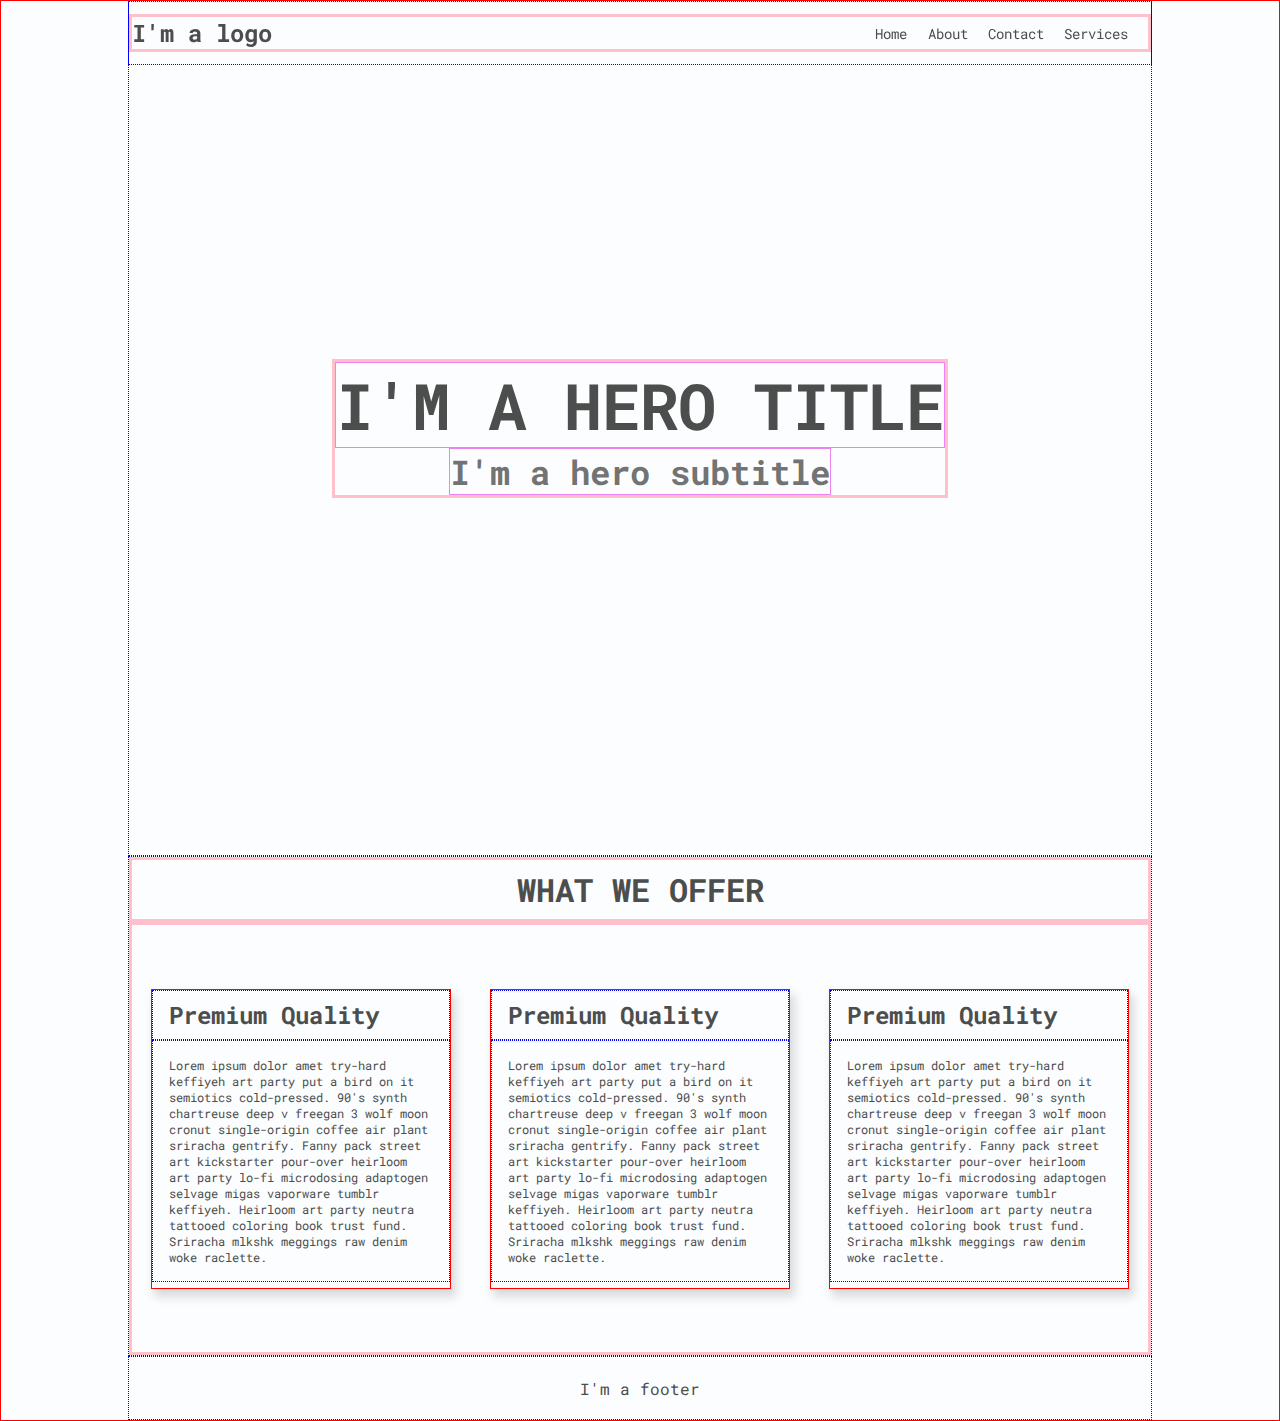
<file: index.html>
<html lang="en">
<head>
  <meta charset="UTF-8">
  <meta name="viewport" content="width=device-width, initial-scale=1.0">
  <meta http-equiv="X-UA-Compatible" content="ie=edge">
  <title>Responsive Wireframe Website</title>
  <link rel="stylesheet" href="./css/reset.css">
  <link rel="stylesheet" href="./css/wireframe.css">
</head>
<body>
  <div class="wireframe border">
    <div class="maxWidth__1024 flex-column">
      <nav class="navigation flex-row border2">
        <div class="navigation__content flex-row border3">
          <h2>I'm a logo</h2>
          <ul>
            <li><a class="nav-link" href=""> Home </a></li>
            <li><a class="nav-link" href=""> About </a></li>
            <li><a class="nav-link" href=""> Contact </a></li>
            <li><a class="nav-link" href=""> Services </a></li>
          </ul>
        </div>
      </nav>
      <div class="hero border2">
        <div class="hero__header border3">
          <div class="title border4">
            <h1>I'M A HERO TITLE</h1>
          </div>
          <div class="subTitle border4">
            <h3>I'm a hero subtitle</h3>
          </div>
        </div>
      </div>
      <div class="services border2">
        <div class="services__header border3">
          <div class="title">
            <h1>WHAT WE OFFER</h1>
          </div>
        </div>
        <div class="services__container border3">
          <div class="service border">
            <div class="service__header border2"><h2>Premium Quality</h2></div>
            <div class="service__body border2">
              <p>
                Lorem ipsum dolor amet try-hard keffiyeh art party put a bird 
                on it semiotics cold-pressed. 90's synth chartreuse deep v 
                freegan 3 wolf moon cronut single-origin coffee air plant 
                sriracha gentrify. Fanny pack street art kickstarter pour-over 
                heirloom art party lo-fi microdosing adaptogen selvage migas 
                vaporware tumblr keffiyeh. Heirloom art party neutra tattooed 
                coloring book trust fund. Sriracha mlkshk meggings raw denim woke 
                raclette.
              </p>
            </div>
          </div>
          <div class="service border">
              <div class="service__header border2"><h2>Premium Quality</h2></div>
              <div class="service__body border2">
                <p>
                  Lorem ipsum dolor amet try-hard keffiyeh art party put a bird 
                  on it semiotics cold-pressed. 90's synth chartreuse deep v 
                  freegan 3 wolf moon cronut single-origin coffee air plant 
                  sriracha gentrify. Fanny pack street art kickstarter pour-over 
                  heirloom art party lo-fi microdosing adaptogen selvage migas 
                  vaporware tumblr keffiyeh. Heirloom art party neutra tattooed 
                  coloring book trust fund. Sriracha mlkshk meggings raw denim woke 
                  raclette.
                </p>
              </div>
            </div>
            <div class="service border">
                <div class="service__header border2"><h2>Premium Quality</h2></div>
                <div class="service__body border2">
                  <p>
                    Lorem ipsum dolor amet try-hard keffiyeh art party put a bird 
                    on it semiotics cold-pressed. 90's synth chartreuse deep v 
                    freegan 3 wolf moon cronut single-origin coffee air plant 
                    sriracha gentrify. Fanny pack street art kickstarter pour-over 
                    heirloom art party lo-fi microdosing adaptogen selvage migas 
                    vaporware tumblr keffiyeh. Heirloom art party neutra tattooed 
                    coloring book trust fund. Sriracha mlkshk meggings raw denim woke 
                    raclette.
                  </p>
                </div>
              </div>
        </div>
      </div>
        <footer class="border2">
          <p>I'm a footer</p>
        </footer>
    </div>
  </div>
</body>
</html>
</file>
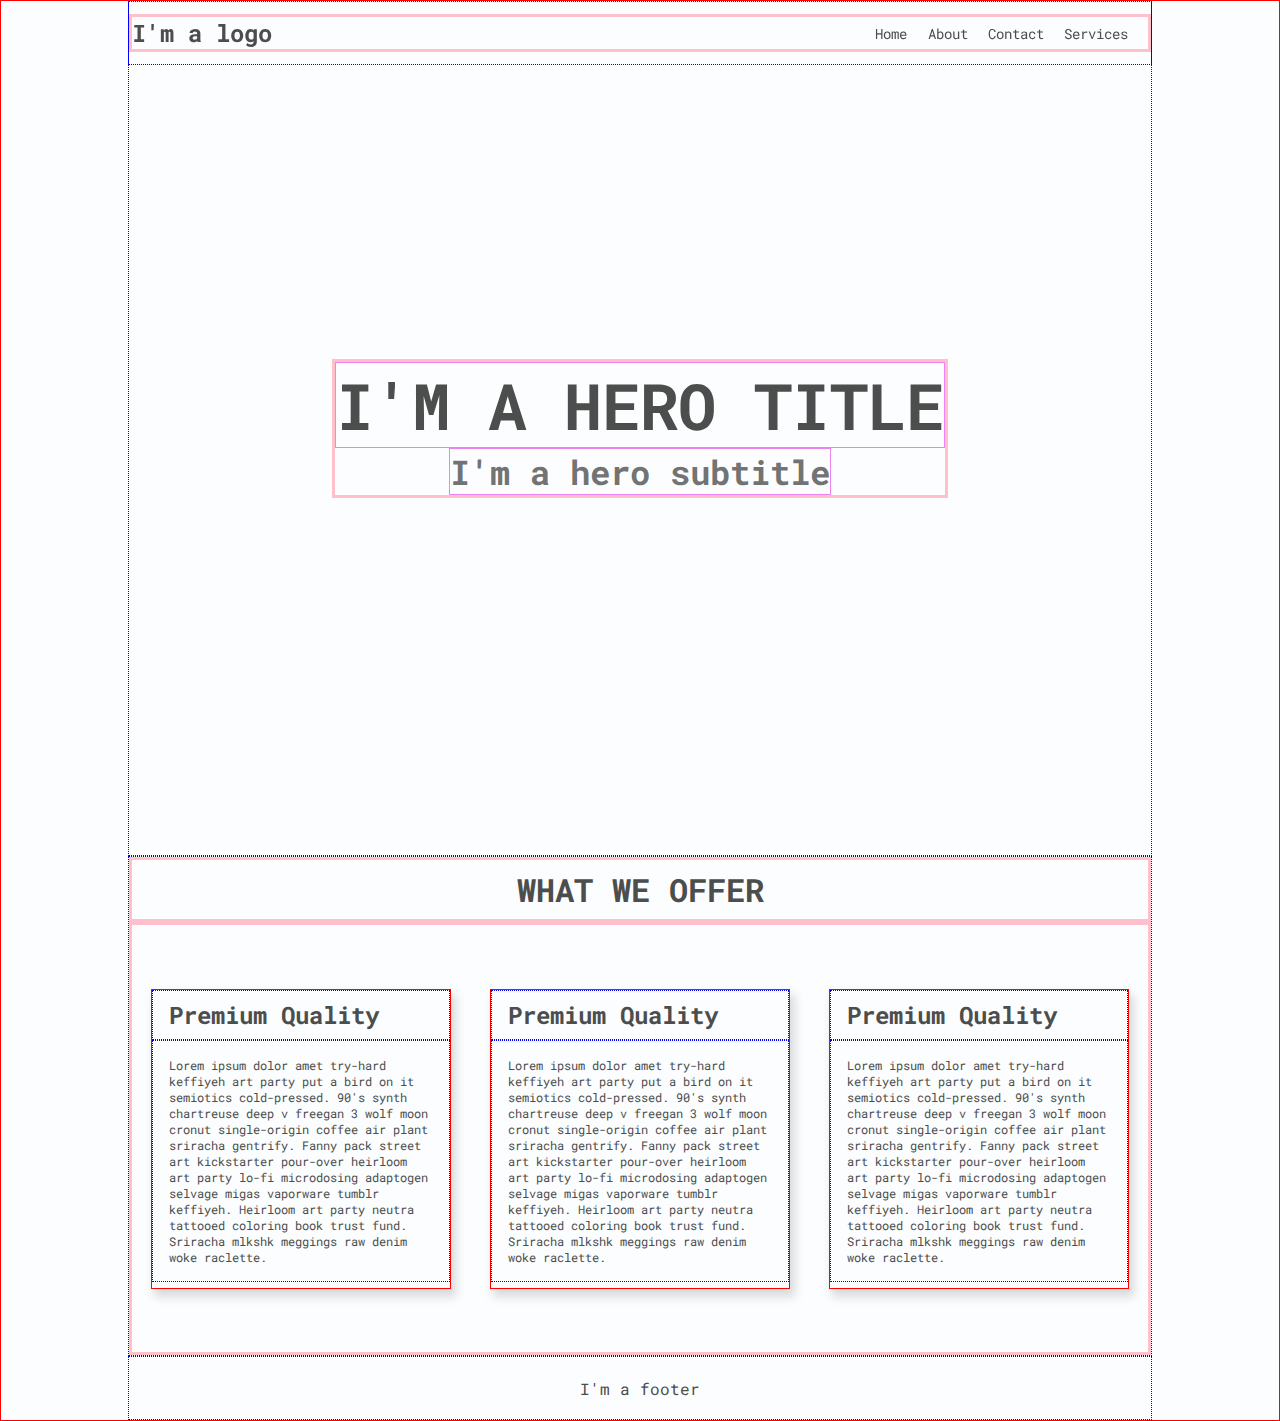
<file: codeAlong/index.html>
<html lang="en">
<head>
  <meta charset="UTF-8">
  <meta name="viewport" content="width=device-width, initial-scale=1.0">
  <meta http-equiv="X-UA-Compatible" content="ie=edge">
  <title>Responsive Wireframe Website</title>
  <link rel="stylesheet" href="./css/reset.css">
  <link rel="stylesheet" href="./css/wireframe.css">
</head>
<body>
  <div class="wireframe border">
    <div class="maxWidth__1024 flex-column">
      <nav class="navigation flex-row border2">
        <div class="navigation__content flex-row border3">
          <h2>I'm a logo</h2>
          <ul>
            <li><a class="nav-link" href=""> Home </sa></li>
            <li><a class="nav-link" href=""> About </a></li>
            <li><a class="nav-link" href=""> Contact </a></li>
            <li><a class="nav-link" href=""> Services </a></li>
          </ul>
        </div>
      </nav>
      <div class="hero border2">
        <div class="hero__header border3">
          <div class="title border4">
            <h1>I'M A HERO TITLE</h1>
          </div>
          <div class="subTitle border4">
            <h3>I'm a hero subtitle</h3>
          </div>
        </div>
      </div>
      <div class="services border2">
        <div class="services__header border3">
          <div class="title">
            <h1>WHAT WE OFFER</h1>
          </div>
        </div>
        <div class="services__container border3">
          <div class="service border">
            <div class="service__header border2"><h2>Premium Quality</h2></div>
            <div class="service__body border2">
              <p>
                Lorem ipsum dolor amet try-hard keffiyeh art party put a bird 
                on it semiotics cold-pressed. 90's synth chartreuse deep v 
                freegan 3 wolf moon cronut single-origin coffee air plant 
                sriracha gentrify. Fanny pack street art kickstarter pour-over 
                heirloom art party lo-fi microdosing adaptogen selvage migas 
                vaporware tumblr keffiyeh. Heirloom art party neutra tattooed 
                coloring book trust fund. Sriracha mlkshk meggings raw denim woke 
                raclette.
              </p>
            </div>
          </div>
          <div class="service border">
              <div class="service__header border2"><h2>Premium Quality</h2></div>
              <div class="service__body border2">
                <p>
                  Lorem ipsum dolor amet try-hard keffiyeh art party put a bird 
                  on it semiotics cold-pressed. 90's synth chartreuse deep v 
                  freegan 3 wolf moon cronut single-origin coffee air plant 
                  sriracha gentrify. Fanny pack street art kickstarter pour-over 
                  heirloom art party lo-fi microdosing adaptogen selvage migas 
                  vaporware tumblr keffiyeh. Heirloom art party neutra tattooed 
                  coloring book trust fund. Sriracha mlkshk meggings raw denim woke 
                  raclette.
                </p>
              </div>
            </div>
            <div class="service border">
                <div class="service__header border2"><h2>Premium Quality</h2></div>
                <div class="service__body border2">
                  <p>
                    Lorem ipsum dolor amet try-hard keffiyeh art party put a bird 
                    on it semiotics cold-pressed. 90's synth chartreuse deep v 
                    freegan 3 wolf moon cronut single-origin coffee air plant 
                    sriracha gentrify. Fanny pack street art kickstarter pour-over 
                    heirloom art party lo-fi microdosing adaptogen selvage migas 
                    vaporware tumblr keffiyeh. Heirloom art party neutra tattooed 
                    coloring book trust fund. Sriracha mlkshk meggings raw denim woke 
                    raclette.
                  </p>
                </div>
              </div>
        </div>
      </div>
        <footer class="border2">
          <p>I'm a footer</p>
        </footer>
    </div>
  </div>
</body>
</html>
</file>
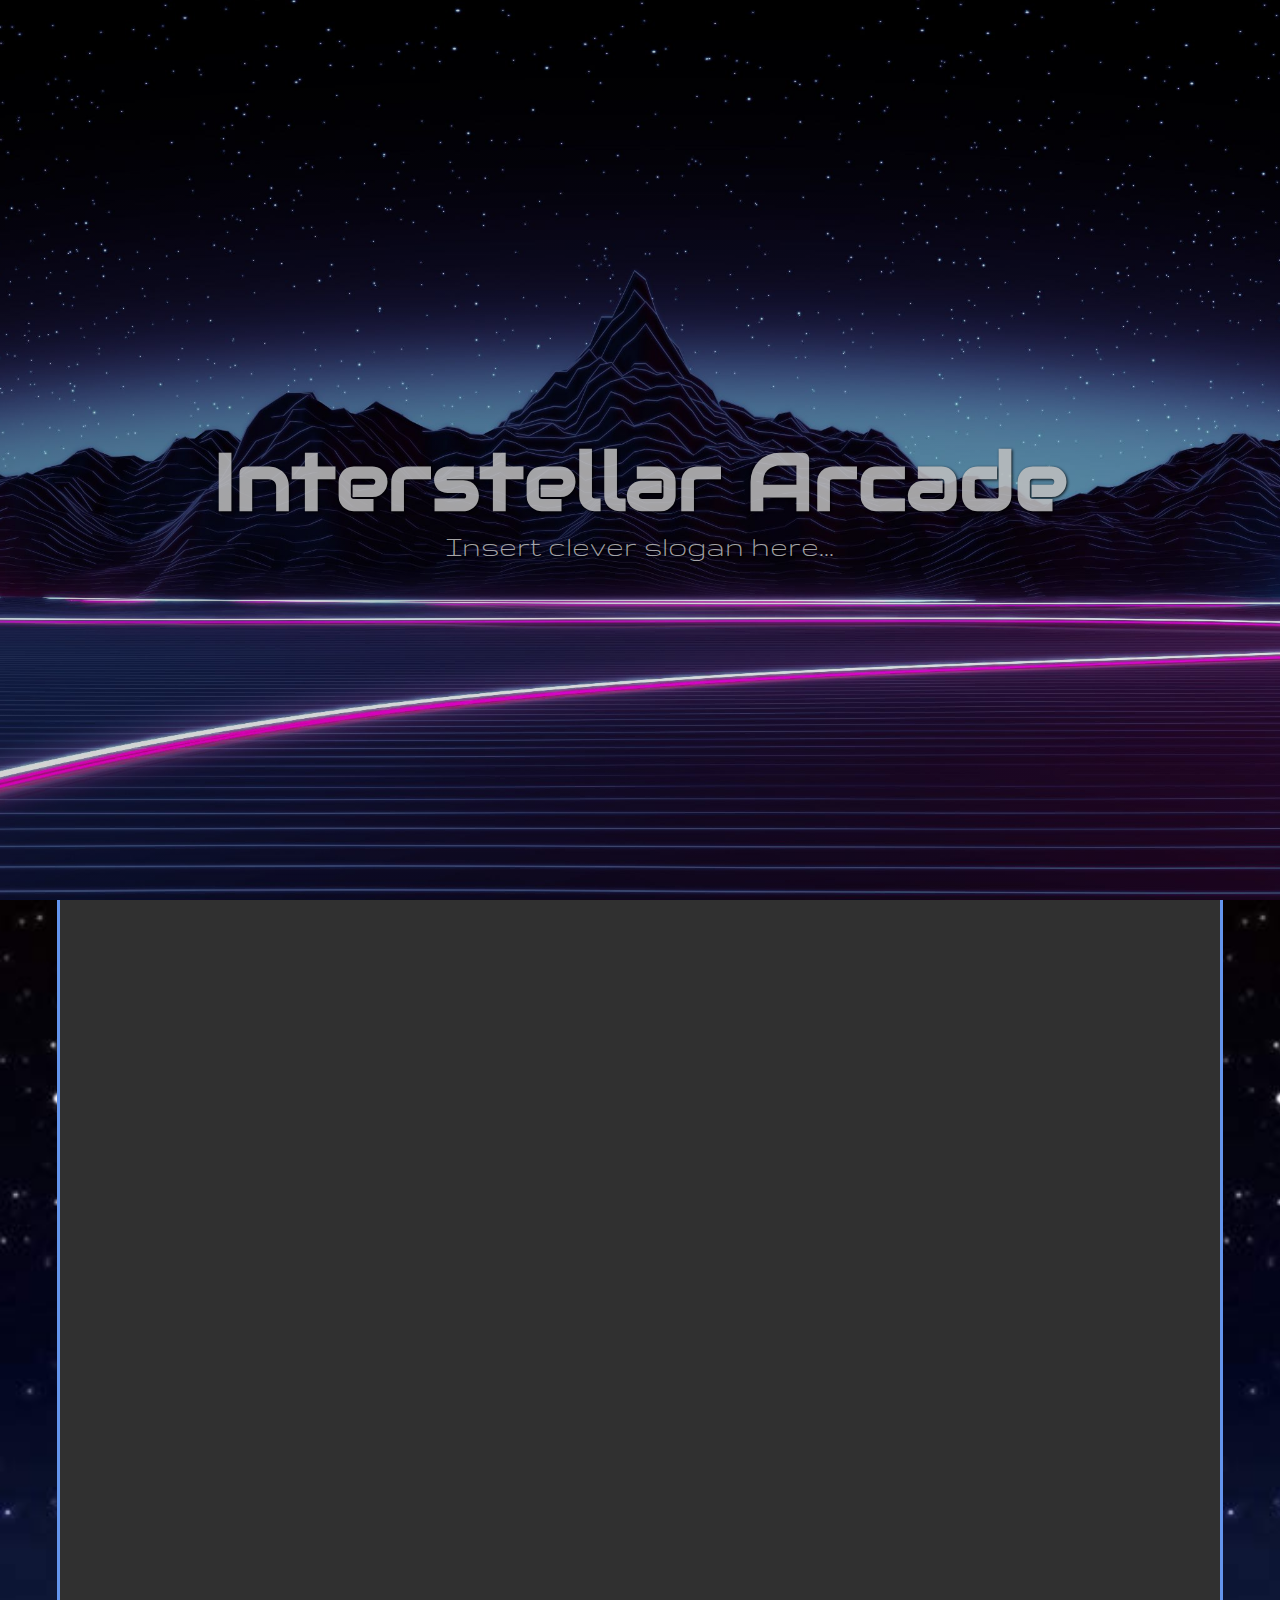
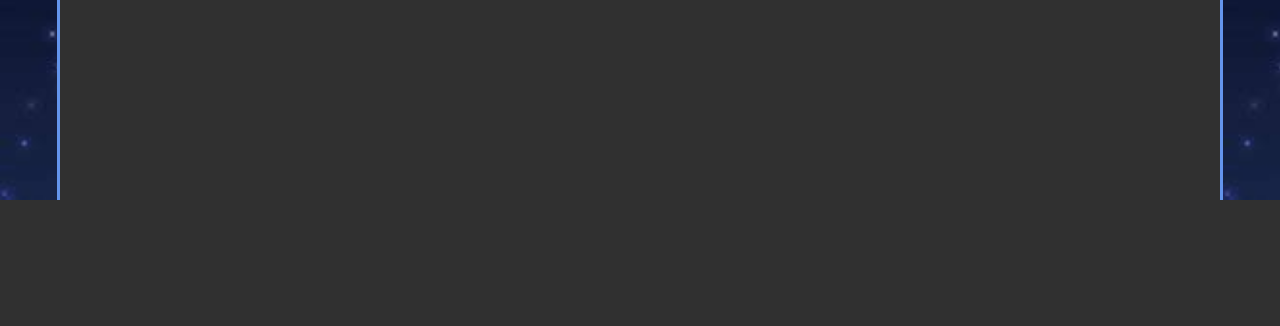
<file: InterstellarArcade/index.html>
<!DOCTYPE html>
<html lang="en">
  <head>
    <!--
      Basic Page Needs
      ––––––––––––––––––––––––––––––––––––––––––––––––––
    -->
    <meta charset="utf-8" />
    <title data-aos="fade-up" data-aos-anchor-placement="center-center">
      Interstellar Arcade
    </title>
    <meta name="description" content="" />
    <meta name="author" content="" />

    <!--
      Mobile Specific Metas
      ––––––––––––––––––––––––––––––––––––––––––––––––––
    -->
    <meta name="viewport" content="width=device-width, initial-scale=1" />

    <!--
      AOS - Animate on Scroll Library ***NEW***
      ––––––––––––––––––––––––––––––––––––––––––––––––––
    -->
    <link href="https://unpkg.com/aos@2.3.1/dist/aos.css" rel="stylesheet" />
    <script src="https://unpkg.com/aos@2.3.1/dist/aos.js"></script>
    <!--
      FONT
      ––––––––––––––––––––––––––––––––––––––––––––––––––
    -->
    <link
      href="https://fonts.googleapis.com/css?family=Audiowide|Gruppo"
      rel="stylesheet"
    />
    <link
      href="https://fonts.googleapis.com/css?family=Roboto"
      rel="stylesheet"
    />

    <!--
      FONTAWESOME CDN
      ––––––––––––––––––––––––––––––––––––––––––––––––––
    -->
    <link
      rel="stylesheet"
      href="https://use.fontawesome.com/releases/v5.3.1/css/all.css"
      integrity="sha384-mzrmE5qonljUremFsqc01SB46JvROS7bZs3IO2EmfFsd15uHvIt+Y8vEf7N7fWAU"
      crossorigin="anonymous"
    />

    <!--
      CSS
      ––––––––––––––––––––––––––––––––––––––––––––––––––
    -->
    <link rel="stylesheet" href="css/normalize.css" />
    <link rel="stylesheet" href="css/main.css" />
    <link rel="stylesheet" href="css/nav-menu.css" />
    <link rel="stylesheet" href="css/hero.css" />
    <link rel="stylesheet" href="css/games.css" />

    <!--
      HTML IMPORTS
      ––––––––––––––––––––––––––––––––––––––––––––––––––
    -->
    <link rel="import" href="nav-menu.html" />

    <!--
      Favicon
      ––––––––––––––––––––––––––––––––––––––––––––––––––
    -->
    <!-- <link rel="icon" type="image/png" href="images/favicon.png"> -->
  </head>

  <body>
    <!--
      Primary Page Layout
      ––––––––––––––––––––––––––––––––––––––––––––––––––
    -->

    <main>
      <section id="hero-section" class="container">
        <div id="hero-content">
          <h1 id="hero-title">Interstellar Arcade</h1>
          <p id="hero-subtitle">Insert clever slogan here...</p>
          <a id="scroll-arrow" class="animated" href="#games-container"
            ><i class="fas fa-arrow-down"></i
          ></a>
        </div>
      </section>

      <section id="games-section">
        <!-- Banners on side of page -->
        <div class="side-banner banner-left"></div>
        <!-- Container for games -->
        <div id="games-container" class="games-container"></div>
        <div class="side-banner banner-right"></div>
      </section>
    </main>

    <!-- scripts -->
    <script src="https://ajax.googleapis.com/ajax/libs/jquery/3.3.1/jquery.min.js"></script>
    <script type="text/javascript" src="js/nav-menu.js"></script>
    <script type="text/javascript" src="js/scrollscript.js"></script>
    <script type="text/javascript" src="js/script.js"></script>

    <!--
      End Document
      ––––––––––––––––––––––––––––––––––––––––––––––––––
    -->
  </body>
</html>
</file>
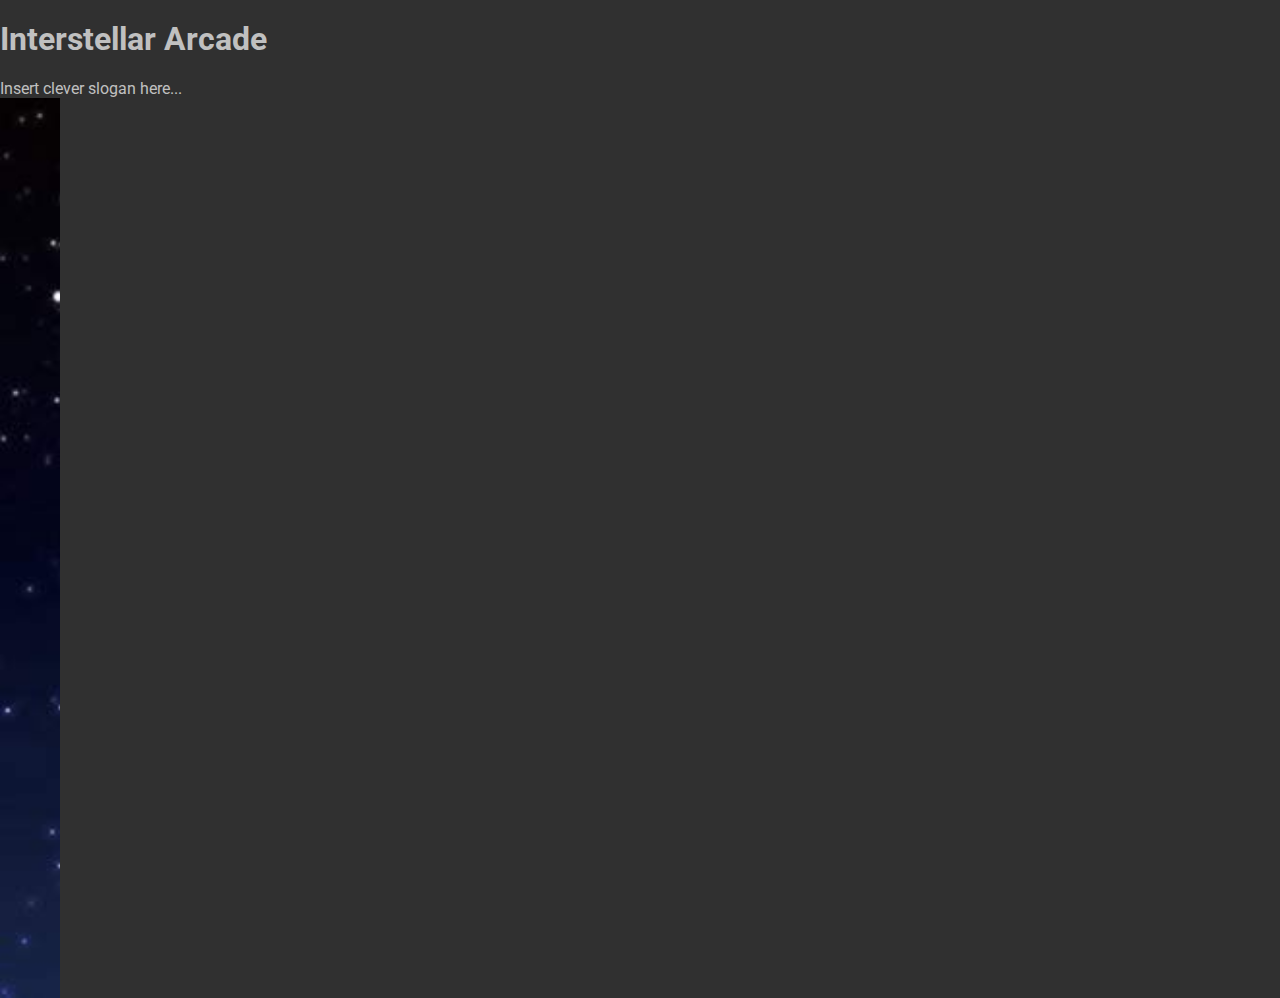
<file: GameProj/interstellar/index.html>
<!DOCTYPE html>
<html lang="en">
  <head>
    <!--
      Basic Page Needs
      ––––––––––––––––––––––––––––––––––––––––––––––––––
    -->
    <meta charset="utf-8" />
    <title>Interstellar Arcade</title>
    <meta name="description" content="" />
    <meta name="author" content="" />

    <!--
      Mobile Specific Metas
      ––––––––––––––––––––––––––––––––––––––––––––––––––
    -->
    <meta name="viewport" content="width=device-width, initial-scale=1" />

    <!--
      FONT
      ––––––––––––––––––––––––––––––––––––––––––––––––––
    -->
    <link
      href="https://fonts.googleapis.com/css?family=Audiowide|Gruppo"
      rel="stylesheet"
    />
    <link
      href="https://fonts.googleapis.com/css?family=Roboto"
      rel="stylesheet"
    />

    <!--
      FONTAWESOME CDN
      ––––––––––––––––––––––––––––––––––––––––––––––––––
    -->
    <link
      rel="stylesheet"
      href="https://use.fontawesome.com/releases/v5.3.1/css/all.css"
      integrity="sha384-mzrmE5qonljUremFsqc01SB46JvROS7bZs3IO2EmfFsd15uHvIt+Y8vEf7N7fWAU"
      crossorigin="anonymous"
    />

    <!--
      CSS
      ––––––––––––––––––––––––––––––––––––––––––––––––––
    -->
    <link rel="stylesheet" href="css/normalize.css" />
    <link rel="stylesheet" href="css/main.css" />
    <link rel="stylesheet" href="css/nav-menu.css" />
    <link rel="stylesheet" href="css/hero.css" />
    <link rel="stylesheet" href="css/games.css" />

    <!--
      HTML IMPORTS
      ––––––––––––––––––––––––––––––––––––––––––––––––––
    -->
    <link rel="import" href="nav-menu.html" />

    <!--
      Favicon
      ––––––––––––––––––––––––––––––––––––––––––––––––––
    -->
    <!-- <link rel="icon" type="image/png" href="images/favicon.png"> -->
  </head>

  <body>
    <!--
      Primary Page Layout
      ––––––––––––––––––––––––––––––––––––––––––––––––––
    -->

    <main>
      <section id="hero-section" class="container">
        <div id="hero-content">
          <h1 id="hero-title">Interstellar Arcade</h1>
          <p id="hero-subtitle">Insert clever slogan here...</p>
          <a id="scroll-arrow" class="animated" href="#games-container"
            ><i class="fas fa-arrow-down"></i
          ></a>
        </div>
      </section>

      <section id="games-section">
        <!-- Banners on side of page -->
        <div class="side-banner banner-left"></div>
        <!-- Container for games -->
        <div id="games-container" class="games-container"></div>
        <div class="side-banner banner-right"></div>
      </section>
    </main>

    <!-- scripts -->
    <script src="https://ajax.googleapis.com/ajax/libs/jquery/3.3.1/jquery.min.js"></script>
    <script type="text/javascript" src="js/nav-menu.js"></script>
    <script type="text/javascript" src="js/scrollscript.js"></script>
    <script type="text/javascript" src="js/script.js"></script>

    <!--
      End Document
      ––––––––––––––––––––––––––––––––––––––––––––––––––
    -->
  </body>
</html>
</file>
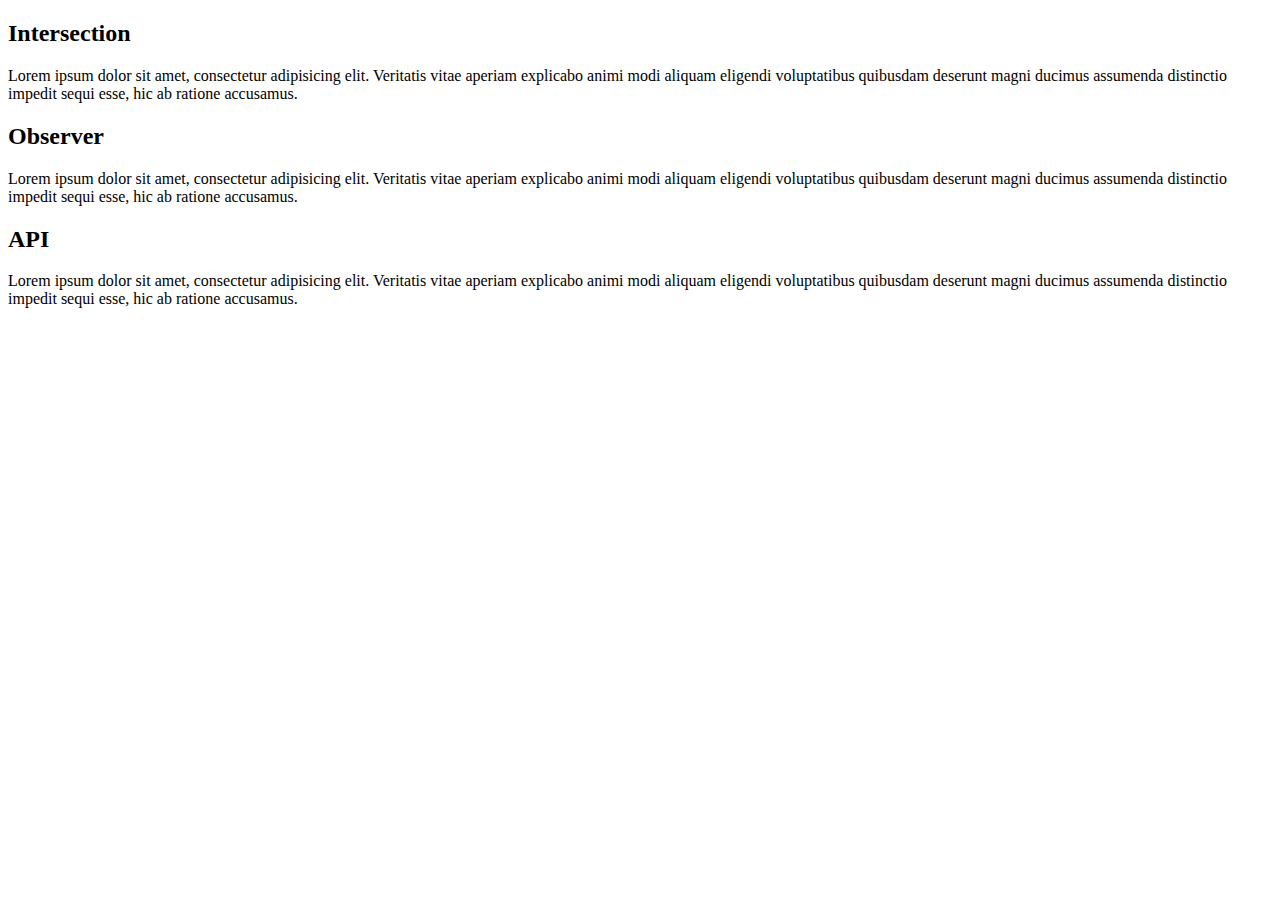
<file: InterstellarArcade/scrolltest.html>
<!DOCTYPE html>
<html lang="en">

<head>
  <meta charset="UTF-8">
  <meta name="viewport" content="width=device-width, initial-scale=1.0">
  <meta http-equiv="X-UA-Compatible" content="ie=edge">
  <title>Scrolling</title>
  <link rel="stylesheet" href="./css/scrollstyle.css">
</head>

<body>
  <article>
    <section class="js-article-section article__section">
      <h2>
        Intersection
      </h2>
      <p>
        Lorem ipsum dolor sit amet, consectetur adipisicing elit. Veritatis vitae aperiam explicabo animi modi aliquam
        eligendi voluptatibus quibusdam deserunt magni ducimus assumenda distinctio impedit sequi esse, hic ab ratione
        accusamus.
      </p>

    </section>
    <section class="js-article-section article__section">
      <h2>
        Observer
      </h2>
      <p>
        Lorem ipsum dolor sit amet, consectetur adipisicing elit. Veritatis vitae aperiam explicabo animi modi aliquam
        eligendi voluptatibus quibusdam deserunt magni ducimus assumenda distinctio impedit sequi esse, hic ab ratione
        accusamus.
      </p>

    </section>
    <section class="js-article-section article__section">
      <h2>
        API
      </h2>
      <p>
        Lorem ipsum dolor sit amet, consectetur adipisicing elit. Veritatis vitae aperiam explicabo animi modi aliquam
        eligendi voluptatibus quibusdam deserunt magni ducimus assumenda distinctio impedit sequi esse, hic ab ratione
        accusamus.
      </p>

    </section>
</body>
<script type="text/javascript" src="https://cdnjs.cloudflare.com/ajax/libs/jquery/3.2.1/jquery.min.js"></script>
<script type="text/javascript" src="js/scrollscript.js"></script>
</html>
</file>
<file: css/wireframe.css>
.wireframe {
  height: auto;
  width: auto;
  display: flex;
  flex-direction: column;
  justify-content: flex-start;
  align-items: center;
}
.flex-column {
  display: flex;
  flex-direction: column;
}
.flex-row {
  display: flex;
  flex-direction: row;
}
.maxWidth__1024 {
  /* border: 5px solid black; */
  max-width: 1024px;
  width:100%;
  justify-content: flex-start;
  align-items: center;
  height: auto;
  position: relative;
}

/* //////  NAVIGATION ///// */

nav {
  height: 4em;
  width: 100%;
  max-width: inherit;
  justify-content: center;
  align-items: center;
  position: fixed;
}
.navigation__content {
  width: 100%;
  justify-content: space-between;
  align-items: center;
}

.navigation__content ul {
  display: flex;
}

.navigation__content ul li {
  padding: 0 1.4em 0 0;
  font-size: 0.9em;
}

.navigation__content ul li a {
  color: #4c4e4d;
}
.nav-link:active {
  color: #FF806F;
}

.nav-link:hover {
  color: #FF806F;
  border-bottom: 2px solid #4c4e4d;
  cursor: pointer;
}

/* /////  HERO  //////*/
.hero {
  height: 95vh;
  width: 100%;
  display: flex;
  flex-direction: row;
  justify-content: center;
  align-items: center;
}
.hero__header {
  display: flex;
  flex-direction: column;
  align-items: center;
}
.hero__header h1 {
  font-size: 64px;
}
.hero__header h3 {
  font-size: 34px;
  color: rgba(76, 78, 77, .8);
}

/* //// SERVICES //// */
.services {
  height: 500px;
  width: 100%;
  display: flex;
  flex-direction: column;
  justify-content: center;
}
.services__header {
  text-align: center;
  padding: .5em 1em;
}
.services__container{
  height: 100%;
  display: flex;
  flex-direction: row;
  justify-content: space-around;
  align-items: center;
}
.service {
  width: 300px;
  height: 300px;
  box-shadow: 4px 7px 9px 1px rgba(76, 78, 77, 0.2);
}
.service__header {
  padding: .5em 1em;
}
.service__body {
  height: auto;
  display: flex;
  flex-direction: column;
  /* justify-content: center; */
  align-items: center;
  padding: 1em;
}
.service__body p{
  font-size: 12px;
}

footer {
  height: 4em;
  width: 100%;
  display: flex;
  flex-direction: row;
  align-items: center;
  justify-content: center;
}
footer p {
}
</file>
<file: codeAlong/css/wireframe.css>
.wireframe {
  height: auto;
  width: auto;
  display: flex;
  flex-direction: column;
  justify-content: flex-start;
  align-items: center;
}
.flex-column {
  display: flex;
  flex-direction: column;
}
.flex-row {
  display: flex;
  flex-direction: row;
}
.maxWidth__1024 {
  /* border: 5px solid black; */
  max-width: 1024px;
  width:100%;
  justify-content: flex-start;
  align-items: center;
  height: auto;
  position: relative;
}

/* //////  NAVIGATION ///// */

nav {
  height: 4em;
  width: 100%;
  max-width: inherit;
  justify-content: center;
  align-items: center;
  position: fixed;
}
.navigation__content {
  width: 100%;
  justify-content: space-between;
  align-items: center;
}

.navigation__content ul {
  display: flex;
}

.navigation__content ul li {
  padding: 0 1.4em 0 0;
  font-size: 0.9em;
}

.navigation__content ul li a {
  color: #4c4e4d;
}
.nav-link:active {
  color: #FF806F;
}

.nav-link:hover {
  color: #FF806F;
  border-bottom: 2px solid #4c4e4d;
  cursor: pointer;
}

/* /////  HERO  //////*/
.hero {
  height: 95vh;
  width: 100%;
  display: flex;
  flex-direction: row;
  justify-content: center;
  align-items: center;
}
.hero__header {
  display: flex;
  flex-direction: column;
  align-items: center;
}
.hero__header h1 {
  font-size: 64px;
}
.hero__header h3 {
  font-size: 34px;
  color: rgba(76, 78, 77, .8);
}

/* //// SERVICES //// */
.services {
  height: 500px;
  width: 100%;
  display: flex;
  flex-direction: column;
  justify-content: center;
}
.services__header {
  text-align: center;
  padding: .5em 1em;
}
.services__container{
  height: 100%;
  display: flex;
  flex-direction: row;
  justify-content: space-around;
  align-items: center;
}
.service {
  width: 300px;
  height: 300px;
  box-shadow: 4px 7px 9px 1px rgba(76, 78, 77, 0.2);
}
.service__header {
  padding: .5em 1em;
}
.service__body {
  height: auto;
  display: flex;
  flex-direction: column;
  /* justify-content: center; */
  align-items: center;
  padding: 1em;
}
.service__body p{
  font-size: 12px;
}

footer {
  height: 4em;
  width: 100%;
  display: flex;
  flex-direction: row;
  align-items: center;
  justify-content: center;
}
footer p {
}
</file>
<file: InterstellarArcade/css/main.css>
* {
  margin: 0;
  padding: 0;
  box-sizing: border-box;
}

body {
  background: #303030;
  color: #c0c0c0;
  font-family: "Roboto", sans-serif;
  /* overflow-x: hidden; */
}
</file>
<file: InterstellarArcade/css/nav-menu.css>
@import url("https://fonts.googleapis.com/css?family=Roboto:300,400,700,900");

.nav-title {
  display: none;
  color: rgba(255, 255, 255, 0.75);
  font-size: 1.3rem;
  font-weight: lighter;
  padding: 1rem 0;
  padding-left: 10px;
}

.nav-home {
  color: rgba(255, 255, 255, 0.75);
  text-decoration: none;
  outline: none;
  margin-left: 0.625rem;
}
.nav-home:hover,
.nav-home:focus {
  color: #3498db;
}

/* ----------------------------------- */
/* nav-menu main */
.nav-menu {
  position: fixed;
  top: 0;
  left: 0;
  overflow: hidden;
  font-family: "Roboto", sans-serif;
  transition: transform 250ms ease-in-out;
  user-select: none;
  font-weight: lighter;
  width: 100%;
  background-color: rgba(0, 0, 0, 0.3);
  border-bottom: 1px solid rgba(255, 255, 255, 0.3);
}

.nav {
  display: flex;
  flex-direction: row;
}

.nav-logo {
  padding: 1em 1em;
  text-decoration: none;
}
.nav-logo i {
  color: rgba(255, 255, 255, 0.75);
}

.item-container {
  display: flex;
  border-top: 1px solid rgba(255, 255, 255, 0.05);
}

.item-container .item {
  text-align: left;
  outline: none;
}

.item-container-content {
  display: none;
  max-width: 85px;
}

.item {
  padding: 1rem 1rem 1rem 1rem;
  display: block;
  border: none;
  background-color: transparent;
  text-decoration: none;
  font-size: 1.1rem;
  font-weight: 300;
  color: rgba(255, 255, 255, 0.75);
  outline: none;
  transition: all 200ms ease-in-out;
  cursor: pointer;
}
.item:hover,
.item:focus {
  cursor: pointer;
  color: #3498db;
}

.nav-toggler {
  display: none;
  position: fixed;
  opacity: 0.3;
  top: 0.5rem;
  left: 0.5rem;
  cursor: pointer;
  z-index: 100;
  background: rgba(0, 0, 0, 0.5);
  padding: 0 0.3rem;
  border-radius: 3px;
  transform: scale(1.4);
}
.nav-toggler:hover {
  opacity: 1;
}
.nav-toggler.nav-open {
  transform: translateX(205px);
  opacity: 1;
}

.bar1,
.bar2,
.bar3 {
  content: "";
  display: block;
  height: 3px;
  width: 1.2rem;
  margin: 4px 0;
  border-radius: 3px;
  background: rgba(255, 255, 255, 0.75);
}
.nav-open .bar1 {
  transform: translateY(14px) translateY(-7px) rotateZ(45deg);
}
.nav-open .bar2 {
  width: 0;
}
.nav-open .bar3 {
  transform: translateY(-14px) translateY(7px) rotateZ(-45deg);
}

/* TRANSITION CLASSES */
.transition-transform {
  transition: transform 250ms ease-in-out;
}
.transition-all {
  transition: all 200ms ease-in-out;
}

@media screen and (max-width: 1030px) {
  .nav-title {
    display: flex;
  }
  .nav {
    flex-direction: column;
  }
  .nav-toggler {
    display: block;
  }
  .nav-menu {
    height: 100%;
    width: 250px;
    transform: translateX(-250px);
  }
  .nav-menu.nav-open {
    transform: translatex(0);
    border-right: 1px solid rgba(0, 0, 0, 0.3);
  }

  .item {
    font-size: 1rem;
  }
}
</file>
<file: InterstellarArcade/css/hero.css>
/* ============================================ */
/* CONTAINER CLASSES */
/* ============================================ */
.container {
  margin: 0 auto;
  width: 100%;
}

/* ============================================ */
/* HERO STYLES */
/* ============================================ */
#hero-section {
  display: flex;
  justify-content: center;
  align-items: center;
  height: 100vh;
}
#hero-section::after {
  content: "";
  height: 100vh;
  width: 100%;
  background: linear-gradient(135deg, rgba(0, 0, 0, 0.2), rgba(0, 0, 0, 0.1)),
    url(../images/hero-bg.jpg);
  background-size: cover;
  background-position: center;
  background-repeat: no-repeat;
  display: block;
}

#hero-content {
  display: flex;
  flex-direction: column;
  justify-content: center;
  height: 100%;
  opacity: 0.85;
  position: absolute;
  text-align: center;
  transition: all ease-in-out 300ms;
  user-select: none;
}
#hero-content.nav-open {
  opacity: 0;
  z-index: -1;
}

#hero-title {
  font-family: "Audiowide", cursive;
  font-size: 5rem;
  margin: 100px 0 0 0;
  text-shadow: 1px 1px 3px #000;
}

#hero-subtitle {
  font-family: "Gruppo", cursive;
  font-size: 2rem;
  margin: 0;
  text-shadow: 1px 1px 2px #000;
}

#scroll-arrow {
  align-self: center;
  position: absolute;
  bottom: 20px;
  color: #c0c0c0;
  text-decoration: none;
  font-size: 2rem;
  margin-top: 1.5rem;
  width: 50px;
  transition: ease-in-out 300ms;
}
#scroll-arrow:hover {
  color: #3498db;
}

/* ============================================ */
/* KEYFRAMES / ANIMATION CLASSES */
/* ============================================ */
@keyframes fadeIn {
  from {
    opacity: 0;
  }
  to {
    opacity: 1;
  }
}
.fade-in {
  opacity: 0;
  animation: fadeIn ease-in 1000ms;
  animation-fill-mode: forwards;
  animation-duration: 1000ms;
}
.fade-in.one {
  animation-delay: 500ms;
}
.fade-in.two {
  animation-delay: 3000ms;
}

@keyframes bounce {
  0%,
  100% {
    transform: translateY(0);
  }
  50% {
    transform: translateY(10px);
  }
}
.animated {
  animation-duration: 500ms;
  animation-fill-mode: both;
  animation-timing-function: linear;
  animation-iteration-count: infinite;
}
.bounce {
  animation-name: bounce;
}
</file>
<file: InterstellarArcade/css/games.css>
#games-section {
  height: 100vh;
  display: flex;
  flex-direction: row;
  align-items: flex-start;
  /* overflow: scroll; */
}

.side-banner {
  position: absolute;
  background-color: black;
  width: 60px;
  height: 100%;
  background: url("../images/nightsky.jpg");
  background-size: cover;
  background-repeat: no-repeat;
}

.banner-left {
  left: 0;
  border-right: 3px solid cornflowerblue;
}
.banner-right {
  right: 0;
  border-left: 3px solid cornflowerblue;
}

.games-container {
  display: grid;
  width: 100%;
  margin: 30px;
  grid-template-columns: auto;
  grid-auto-rows: auto;
  justify-items: center;
  gap: 3em;
  grid-template-areas:
    "game-1 game-2"
    "game-3 game-4";
}

.game {
  font-family: "Roboto";
  cursor: pointer;
  padding: 2%;
  background-color: white;
  height: 100%;
  width: 100%;
  min-height: 300px;
  min-width: 400px;
  max-height: 300px;
  max-width: 500px;
  box-shadow: 3px 4px 9px 0px black;
  background-color: rgb(82, 82, 82);
  border-radius: 5px;
  border: 2px solid rgba(22, 117, 180, 0);
  transition: all 0.5s ease-in-out;
  display: grid;
  gap: 1em;
  grid-template-columns: auto;
  grid-template-rows: auto;
  justify-items: center;
  grid-template-areas:
    "image title"
    "image description";
}

/* .game:hover {
  border: 2px solid rgb(22, 117, 180);
  box-shadow: 2px 3px 12px 0px rgba(22, 117, 180, 1);
  transition: all 0.5s ease-in-out;
} */

.image {
  grid-area: image;
  display: flex;
  flex-direction: column;
  justify-content: center;
  align-items: center;
  height: 100%;
  width: 100%;
  max-height: 300px;
  max-width: 300px;
  border: 2px dashed white;
}

.game-title {
  color: rgb(22, 117, 180);
  border-radius: 20px;
  font-size: 30px;
  font-weight: bold;
  grid-area: title;
  max-width: 250px;
}

.game-description {
  grid-area: description;
  border: 2px solid white;
  border-radius: 10px;
  width: 250px;
  height: 200px;
  padding: 8px;
  max-width: 250px;
  min-width: 250px;
  max-height: 200px;
  min-height: 200px;
  overflow: auto;
}

.game-description::-webkit-scrollbar {
  -webkit-appearance: none;
  width: 4%;
  border-radius: 20px;
  background-color: rgba(82, 82, 82, 0);
}
.game-description::-webkit-scrollbar-thumb {
  -webkit-appearance: none;
  border-radius: 20px;
  background-color: rgba(0, 153, 255, 0.6);
}

.game-1 {
  grid-area: game-1;
}
.game-2 {
  grid-area: game-2;
}
.game-3 {
  grid-area: game-3;
}
.game-4 {
  grid-area: game-4;
}

@media (max-width: 792px) {
  .games-container {
    display: flex;
    flex-direction: column;
    justify-content: flex-start;
    align-items: center;
    width: 100%;
    margin: 50px;
  }
  .game {
    margin: 30px;
  }
}
</file>
<file: GameProj/interstellar/css/main.css>
* {
  margin: 0;
  padding: 0;
  box-sizing: border-box;
}

body {
  background: #303030;
  color: #c0c0c0;
  font-family: "Roboto", sans-serif;
  /* overflow-x: hidden; */
}
</file>
<file: GameProj/interstellar/css/nav-menu.css>
@import url("https://fonts.googleapis.com/css?family=Roboto:300,400,700,900");

.nav-title {
  display: none;
  color: rgba(255, 255, 255, 0.75);
  font-size: 1.3rem;
  font-weight: lighter;
  padding: 1rem 0;
  padding-left: 10px;
}

.nav-home {
  color: rgba(255, 255, 255, 0.75);
  text-decoration: none;
  outline: none;
  margin-left: 0.625rem;
}
.nav-home:hover,
.nav-home:focus {
  color: #3498db;
}

/* ----------------------------------- */
/* nav-menu main */
.nav-menu {
  position: fixed;
  top: 0;
  left: 0;
  overflow: hidden;
  font-family: "Roboto", sans-serif;
  transition: transform 250ms ease-in-out;
  user-select: none;
  font-weight: lighter;
  width: 100%;
  background-color: rgba(0, 0, 0, 0.3);
  border-bottom: 1px solid rgba(255, 255, 255, 0.3);
}

.nav {
  display: flex;
  flex-direction: row;
}

.nav-logo {
  padding: 1em 1em;
  text-decoration: none;
}
.nav-logo i {
  color: rgba(255, 255, 255, 0.75);
}

.item-container {
  display: flex;
  border-top: 1px solid rgba(255, 255, 255, 0.05);
}

.item-container .item {
  text-align: left;
  outline: none;
}

.item-container-content {
  display: none;
  max-width: 85px;
}

.item {
  padding: 1rem 1rem 1rem 1rem;
  display: block;
  border: none;
  background-color: transparent;
  text-decoration: none;
  font-size: 1.1rem;
  font-weight: 300;
  color: rgba(255, 255, 255, 0.75);
  outline: none;
  transition: all 200ms ease-in-out;
  cursor: pointer;
}
.item:hover,
.item:focus {
  cursor: pointer;
  color: #3498db;
}

.nav-toggler {
  display: none;
  position: fixed;
  opacity: 0.3;
  top: 0.5rem;
  left: 0.5rem;
  cursor: pointer;
  z-index: 100;
  background: rgba(0, 0, 0, 0.5);
  padding: 0 0.3rem;
  border-radius: 3px;
  transform: scale(1.4);
}
.nav-toggler:hover {
  opacity: 1;
}
.nav-toggler.nav-open {
  transform: translateX(205px);
  opacity: 1;
}

.bar1,
.bar2,
.bar3 {
  content: "";
  display: block;
  height: 3px;
  width: 1.2rem;
  margin: 4px 0;
  border-radius: 3px;
  background: rgba(255, 255, 255, 0.75);
}
.nav-open .bar1 {
  transform: translateY(14px) translateY(-7px) rotateZ(45deg);
}
.nav-open .bar2 {
  width: 0;
}
.nav-open .bar3 {
  transform: translateY(-14px) translateY(7px) rotateZ(-45deg);
}

/* TRANSITION CLASSES */
.transition-transform {
  transition: transform 250ms ease-in-out;
}
.transition-all {
  transition: all 200ms ease-in-out;
}

@media screen and (max-width: 1030px) {
  .nav-title {
    display: flex;
  }
  .nav {
    flex-direction: column;
  }
  .nav-toggler {
    display: block;
  }
  .nav-menu {
    height: 100%;
    width: 250px;
    transform: translateX(-250px);
  }
  .nav-menu.nav-open {
    transform: translatex(0);
    border-right: 1px solid rgba(0, 0, 0, 0.3);
  }

  .item {
    font-size: 1rem;
  }
}
</file>
<file: GameProj/interstellar/css/hero.css>
/* ============================================ */
/* CONTAINER CLASSES */
/* ============================================ */
/* .container {
  margin: 0 auto;
  width: 100%;
} */

/* ============================================ */
/* HERO STYLES */
/* ============================================ */
/* #hero-section {
  display: flex;
  justify-content: center;
  align-items: center;
  height: 100vh;
}
#hero-section::after {
  content: "";
  height: 100vh;
  width: 100%;
  background: linear-gradient(135deg, rgba(0, 0, 0, 0.2), rgba(0, 0, 0, 0.1)),
    url(../images/hero-bg.jpg);
  background-size: cover;
  background-position: center;
  background-repeat: no-repeat;
  display: block;
}

#hero-content {
  display: flex;
  flex-direction: column;
  justify-content: center;
  height: 100%;
  opacity: 0.85;
  position: absolute;
  text-align: center;
  transition: all ease-in-out 300ms;
  user-select: none;
}
#hero-content.nav-open {
  opacity: 0;
  z-index: -1;
}

#hero-title {
  font-family: "Audiowide", cursive;
  font-size: 5rem;
  margin: 100px 0 0 0;
  text-shadow: 1px 1px 3px #000;
}

#hero-subtitle {
  font-family: "Gruppo", cursive;
  font-size: 2rem;
  margin: 0;
  text-shadow: 1px 1px 2px #000;
}

#scroll-arrow {
  align-self: center;
  position: absolute;
  bottom: 20px;
  color: #c0c0c0;
  text-decoration: none;
  font-size: 2rem;
  margin-top: 1.5rem;
  width: 50px;
  transition: ease-in-out 300ms;
}
#scroll-arrow:hover {
  color: #3498db;
} */

/* ============================================ */
/* KEYFRAMES / ANIMATION CLASSES */
/* ============================================ */
/* @keyframes fadeIn {
  from {
    opacity: 0;
  }
  to {
    opacity: 1;
  }
}
.fade-in {
  opacity: 0;
  animation: fadeIn ease-in 1000ms;
  animation-fill-mode: forwards;
  animation-duration: 1000ms;
}
.fade-in.one {
  animation-delay: 500ms;
}
.fade-in.two {
  animation-delay: 3000ms;
}

@keyframes bounce {
  0%,
  100% {
    transform: translateY(0);
  }
  50% {
    transform: translateY(10px);
  }
}
.animated {
  animation-duration: 500ms;
  animation-fill-mode: both;
  animation-timing-function: linear;
  animation-iteration-count: infinite;
}
.bounce {
  animation-name: bounce;
} */
</file>
<file: GameProj/interstellar/css/games.css>
#games-section {
  /* height: 100vh; */
  display: flex;
  flex-direction: row;
  align-items: flex-start;
  overflow: scroll;
}

/* before scrolled into viewport */
.hidden {
  opacity: 0.1;
  transition: all 1.5s ease-in-out;
}

/* add transformations and animations here */
.visible {
  opacity: 1;
  transition: all 1.5s ease-in-out;
}

.side-banner {
  position: absolute;
  background-color: black;
  width: 60px;
  height: 100%;
  background: url("../images/nightsky.jpg");
  background-size: cover;
  background-repeat: no-repeat;
}

/* .banner-left {
  left: 0;
  border-right: 3px solid cornflowerblue;
}
.banner-right {
  right: 0;
  border-left: 3px solid cornflowerblue;
} */

.games-container {
  display: grid;
  width: 100%;
  margin: 30px;
  grid-template-columns: auto;
  overflow: hidden;
  grid-auto-rows: auto;
  justify-items: center;
  gap: 3em;
  grid-template-areas:
    "game-1 game-2"
    "game-3 game-4";
}

.game {
  font-family: "Roboto";
  cursor: pointer;
  padding: 2%;
  background-color: white;
  height: 100%;
  width: 100%;
  min-height: 300px;
  min-width: 400px;
  max-height: 300px;
  max-width: 500px;
  box-shadow: 3px 4px 9px 0px black;
  background-color: rgb(82, 82, 82);
  border-radius: 5px;
  border: 2px solid rgba(22, 117, 180, 0);
  transition: all 0.5s ease-in-out;
  display: grid;
  gap: 1em;
  grid-template-columns: auto;
  grid-template-rows: auto;
  justify-items: center;
  grid-template-areas:
    "image title"
    "image description";
}

.game:hover {
  border: 2px solid rgb(22, 117, 180);
  box-shadow: 2px 3px 12px 0px rgba(22, 117, 180, 1);
  transition: all 0.5s ease-in-out;
}

.image {
  grid-area: image;
  display: flex;
  flex-direction: column;
  justify-content: center;
  align-items: center;
  height: 100%;
  width: 100%;
  max-height: 300px;
  max-width: 300px;
  border: 2px dashed white;
}

.game-title {
  color: rgb(22, 117, 180);
  border-radius: 20px;
  font-size: 30px;
  font-weight: bold;
  grid-area: title;
  max-width: 250px;
}

.game-description {
  grid-area: description;
  border: 2px solid white;
  border-radius: 10px;
  width: 250px;
  height: 200px;
  padding: 8px;
  max-width: 250px;
  min-width: 250px;
  max-height: 200px;
  min-height: 200px;
  overflow: auto;
}

.game-description::-webkit-scrollbar {
  -webkit-appearance: none;
  width: 4%;
  border-radius: 20px;
  background-color: rgba(82, 82, 82, 0);
}
.game-description::-webkit-scrollbar-thumb {
  -webkit-appearance: none;
  border-radius: 20px;
  background-color: rgba(0, 153, 255, 0.6);
}

.game-1 {
  grid-area: game-1;
}
.game-2 {
  grid-area: game-2;
}
.game-3 {
  grid-area: game-3;
}
.game-4 {
  grid-area: game-4;
}

@media (max-width: 792px) {
  .games-container {
    display: flex;
    flex-direction: column;
    justify-content: flex-start;
    align-items: center;
    width: 100%;
    margin: 50px;
  }
  .game {
    margin: 30px;
  }
}
</file>
<file: InterstellarArcade/css/scrollstyle.css>
/* html {
  font-size: 100%;
} */

/* body {
  font-size: 2rem;
  line-height: 1.6;
} */

/* before scrolled into viewport */
.hidden {
  opacity: 0;
  transition: all 1.5s ease;
}

/* add transformations and animations here */
.visible {
  opacity: 1;
  transition: all 1.5s cubic-bezier(0.075, 0.82, 0.165, 1);
}


/* .other__section {
  padding: 1em 0;
  margin: 3em;
  border: 5px solid royalblue;
  opacity: 1;
  background-color: crimson;
  transition: all 1.5s ease;
} */
</file>
